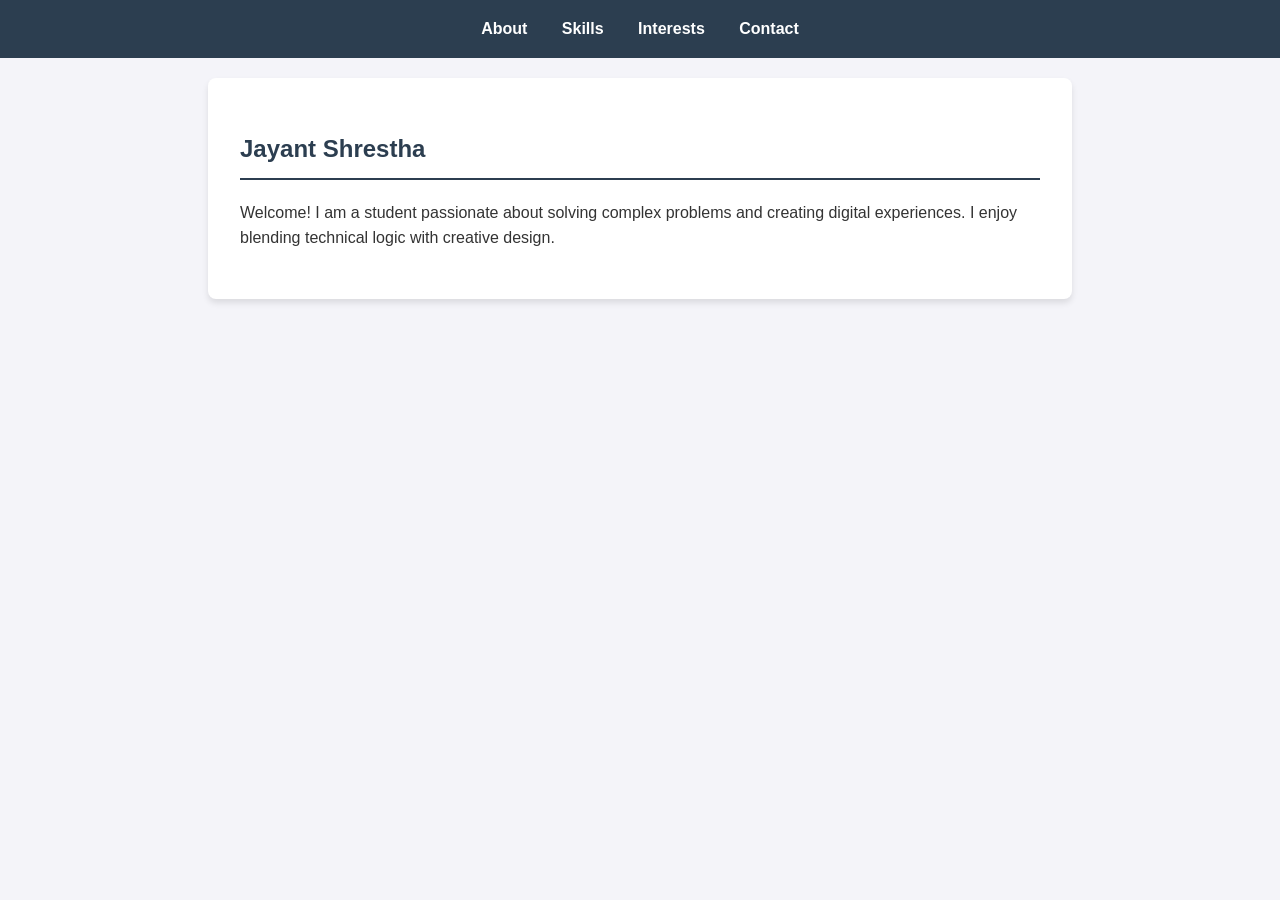
<file: index.html>
<!DOCTYPE html>
<html lang="en">
<head>
    <meta charset="UTF-8">
    <title>About Me - Jayant Shrestha</title>
    <link rel="stylesheet" href="styles.css">
</head>
<body>
    <nav>
        <a href="about.html">About</a>
        <a href="skills.html">Skills</a>
        <a href="interests.html">Interests</a>
        <a href="contact.html">Contact</a>
    </nav>

    <section>
        <h1 style="border-bottom: 2px solid #2c3e50; padding-bottom: 10px;">Jayant Shrestha</h1>
        <p>Welcome! I am a student passionate about solving complex problems and creating digital experiences. I enjoy blending technical logic with creative design.</p>
    </section>
</body>
</html>
</file>
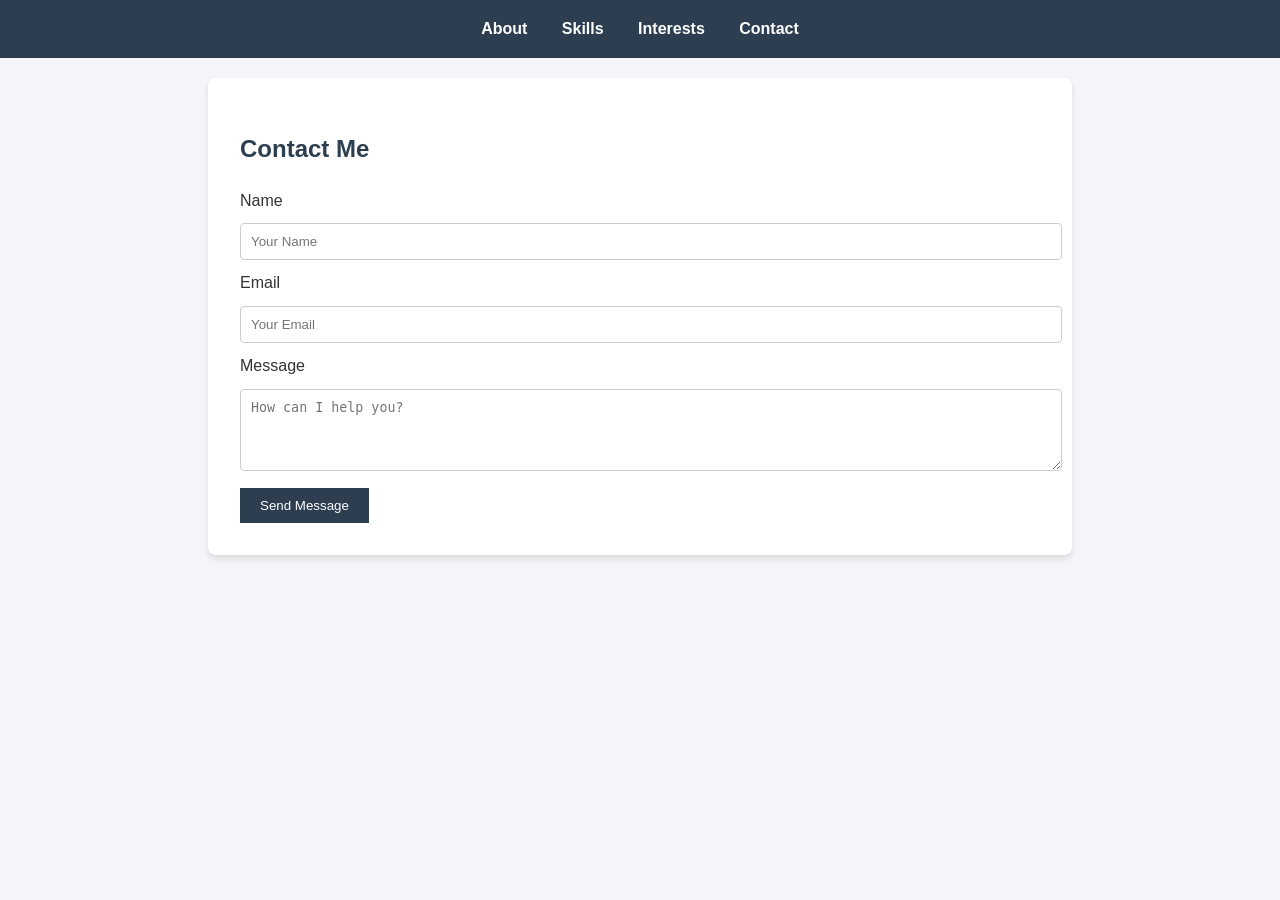
<file: contact.html>
<!DOCTYPE html>
<html lang="en">
<head>
    <meta charset="UTF-8">
    <title>Contact - Jayant Shrestha</title>
    <link rel="stylesheet" href="styles.css">
    <style>
        input, textarea {
            width: 100%;
            padding: 10px;
            margin: 10px 0;
            border: 1px solid #ccc;
            border-radius: 4px;
        }
        button {
            background-color: #2c3e50;
            color: white;
            padding: 10px 20px;
            border: none;
            cursor: pointer;
        }
    </style>
</head>
<body>
    <nav>
        <a href="about.html">About</a>
        <a href="skills.html">Skills</a>
        <a href="interests.html">Interests</a>
        <a href="contact.html">Contact</a>
    </nav>

    <section>
        <h1>Contact Me</h1>
        <form action="#">
            <label>Name</label>
            <input type="text" placeholder="Your Name" required>
            
            <label>Email</label>
            <input type="email" placeholder="Your Email" required>
            
            <label>Message</label>
            <textarea rows="4" placeholder="How can I help you?"></textarea>
            
            <button type="submit">Send Message</button>
        </form>
    </section>
</body>
</html>
</file>
<file: styles.css>
/* External CSS */
body {
    font-family: 'Segoe UI', Tahoma, Geneva, Verdana, sans-serif;
    line-height: 1.6;
    margin: 0;
    padding: 0;
    background-color: #f4f4f9;
    color: #333;
}

nav {
    background: #2c3e50;
    padding: 1rem;
    text-align: center;
}

nav a {
    color: white;
    margin: 0 15px;
    text-decoration: none;
    font-weight: bold;
}

section {
    padding: 2rem;
    max-width: 800px;
    margin: auto;
    background: white;
    border-radius: 8px;
    margin-top: 20px;
    box-shadow: 0 4px 6px rgba(0,0,0,0.1);
}

h1 {
    color: #2c3e50;
}
</file>
